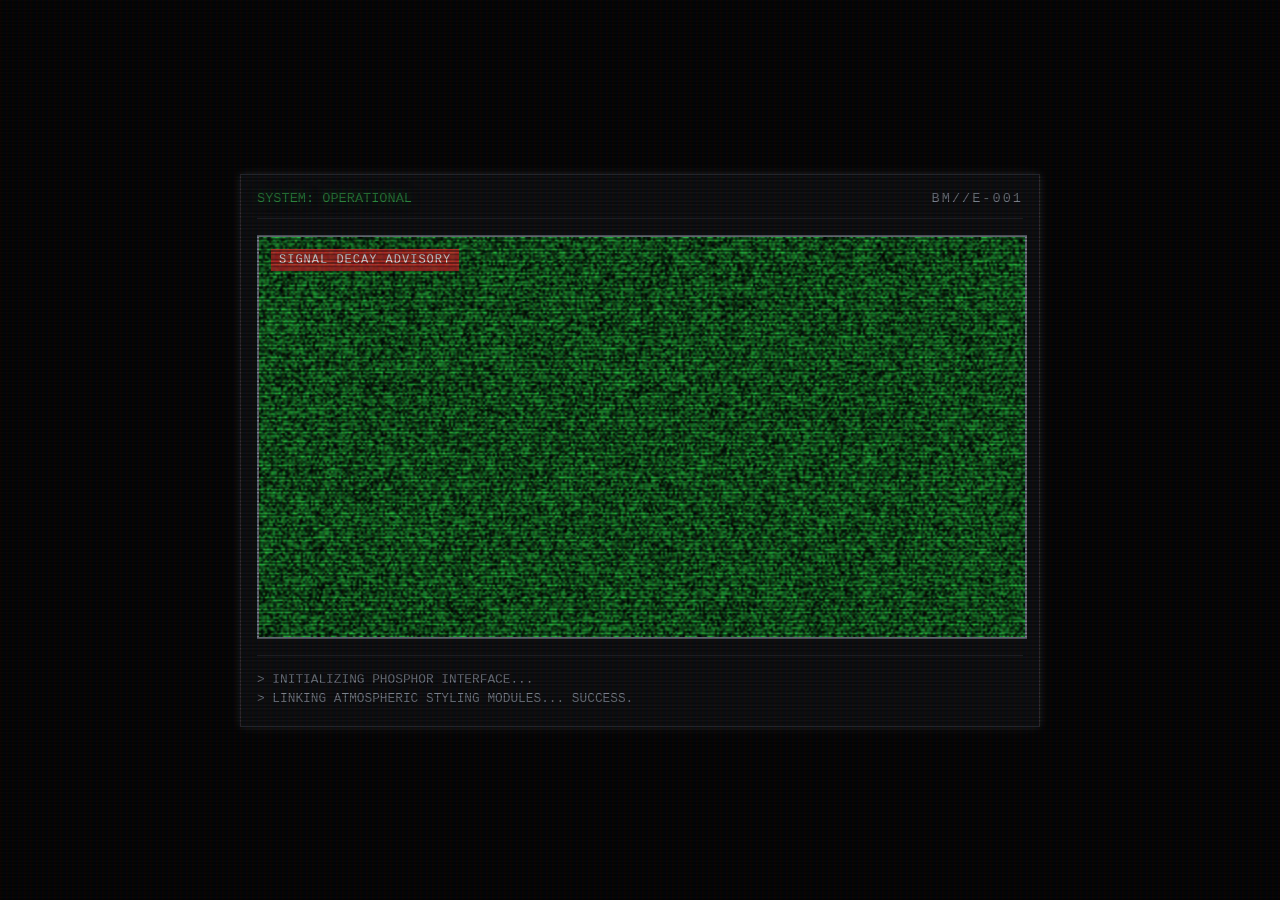
<file: browser-experiments/analog-noise-engine/index.html>
<!doctype html>
<html lang="en">
  <head>
    <meta charset="UTF-8" />
    <meta name="viewport" content="width=device-width, initial-scale=1.0" />
    <title>Black Monotype • Analog Noise Engine</title>
    <!-- Connect to your global master design tokens -->
    <link rel="stylesheet" href="../../atmospheric-styling/design-tokens.css" />
    <!-- Connect to this specific experiment's stylesheet -->
    <link rel="stylesheet" href="style.css" />
  </head>
  <body>
    <!-- The physical CRT overlay layer defined in your master tokens -->
    <div class="ambient-crt-layer"></div>

    <!-- Main Terminal Container Matrix -->
    <main class="terminal-container">
      <header class="terminal-header">
        <div class="status-indicator intact">SYSTEM: OPERATIONAL</div>
        <div class="branding-stamp">BM//E-001</div>
      </header>

      <!-- The canvas element where JavaScript will procedurally inject noise distortion -->
      <div class="viewport-frame">
        <canvas id="noiseCanvas"></canvas>
        <div class="static-readout">SIGNAL DECAY ADVISORY</div>
      </div>

      <footer class="terminal-footer">
        <p class="console-log">> INITIALIZING PHOSPHOR INTERFACE...</p>
        <p class="console-log">
          > LINKING ATMOSPHERIC STYLING MODULES... SUCCESS.
        </p>
      </footer>
    </main>

    <!-- Connect your logic script -->
    <script src="app.js"></script>
  </body>
</html>
</file>
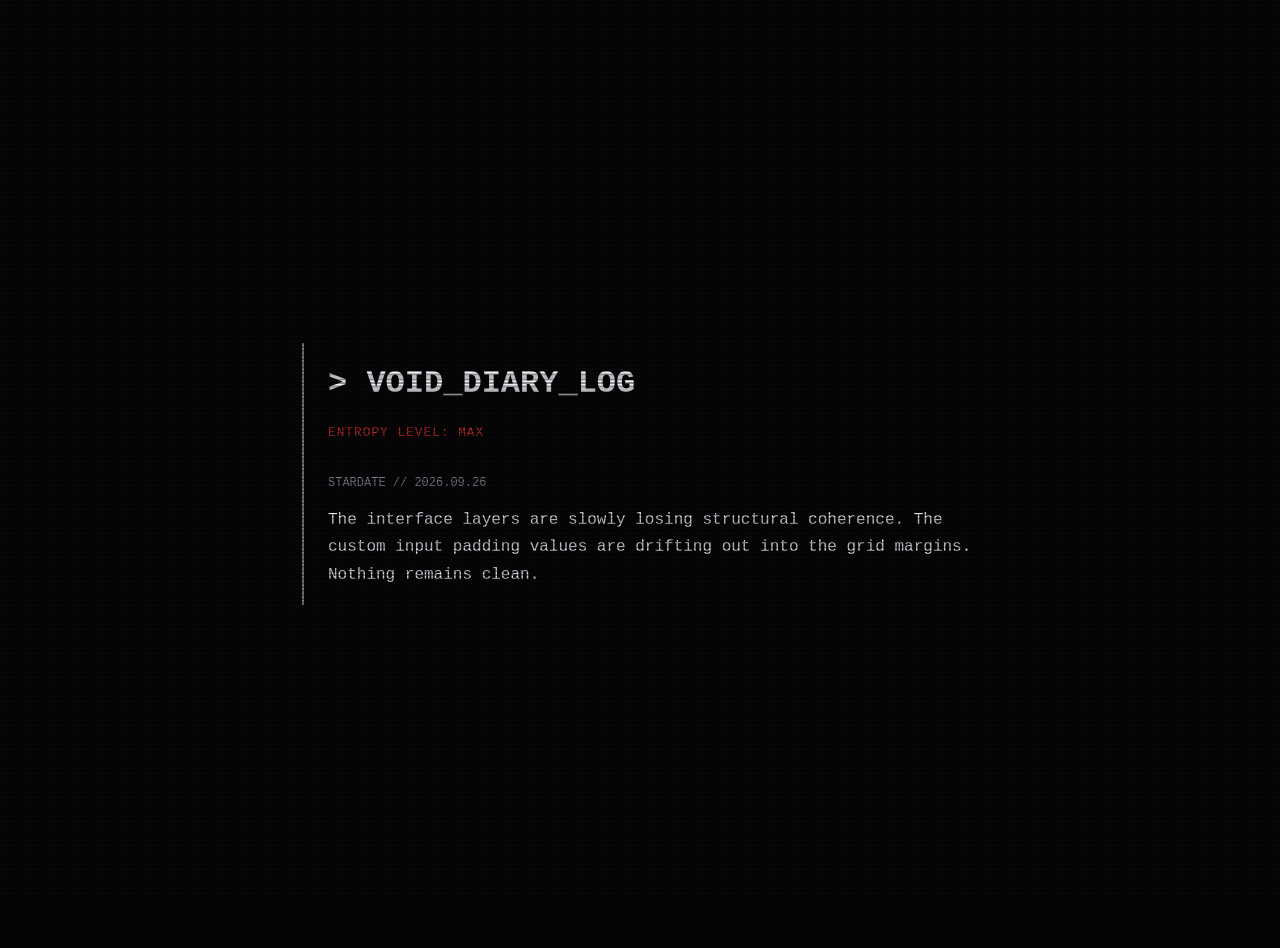
<file: browser-experiments/cosmic-decay-blog/index.html>
<!doctype html>
<html lang="en">
  <head>
    <meta charset="UTF-8" />
    <meta name="viewport" content="width=device-width, initial-scale=1.0" />
    <title>Black Monotype • Cosmic Decay Index</title>
    <link rel="stylesheet" href="../../atmospheric-styling/design-tokens.css" />
    <link rel="stylesheet" href="style.css" />
  </head>
  <body>
    <div class="ambient-crt-layer"></div>
    <main class="decay-frame">
      <header class="blog-header">
        <h1 class="lens-aberration">> VOID_DIARY_LOG</h1>
        <span class="entropy-index">ENTROPY LEVEL: MAX</span>
      </header>
      <article class="decay-post">
        <time class="post-meta">STARDATE // 2026.09.26</time>
        <p class="post-body">
          The interface layers are slowly losing structural coherence. The
          custom input padding values are drifting out into the grid margins.
          Nothing remains clean.
        </p>
      </article>
    </main>
  </body>
</html>
</file>
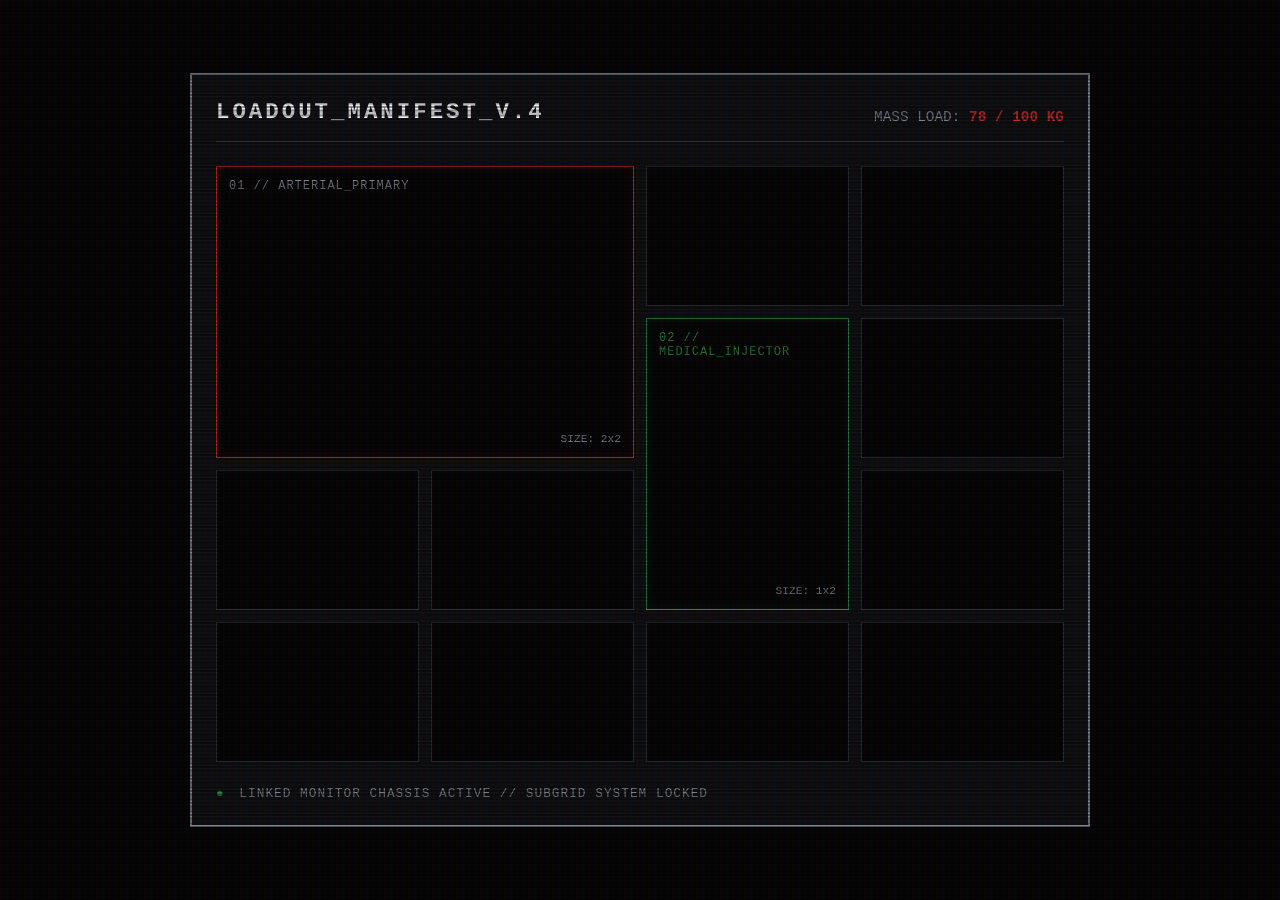
<file: browser-experiments/tactile-inventory/index.html>
<!doctype html>
<html lang="en">
  <head>
    <meta charset="UTF-8" />
    <meta name="viewport" content="width=device-width, initial-scale=1.0" />
    <title>Black Monotype • Tactile Inventory Matrix</title>
    <!-- Connect to global master design tokens -->
    <link rel="stylesheet" href="../../atmospheric-styling/design-tokens.css" />
    <!-- Connect to local layout styling sheet -->
    <link rel="stylesheet" href="style.css" />
  </head>
  <body>
    <!-- Ambient CRT scanning overlay mesh -->
    <div class="ambient-crt-layer"></div>

    <div class="inventory-workspace">
      <header class="inventory-banner">
        <h1 class="matrix-title">LOADOUT_MANIFEST_V.4</h1>
        <div class="weight-status">
          MASS LOAD: <span class="stress-text">78 / 100 KG</span>
        </div>
      </header>

      <!-- Master Monolithic Grid System Container -->
      <main class="grid-matrix">
        <!-- Grid Core Cells -->
        <div class="grid-cell item-active" data-slots="4">
          <div class="item-meta">01 // ARTERIAL_PRIMARY</div>
          <div class="item-graphic asset-weapon"></div>
          <div class="slot-footprint">SIZE: 2x2</div>
        </div>

        <div class="grid-cell cell-empty"></div>
        <div class="grid-cell cell-empty"></div>

        <div class="grid-cell item-active" data-slots="2">
          <div class="item-meta">02 // MEDICAL_INJECTOR</div>
          <div class="item-graphic asset-med"></div>
          <div class="slot-footprint">SIZE: 1x2</div>
        </div>

        <div class="grid-cell cell-empty"></div>
        <div class="grid-cell cell-empty"></div>
        <div class="grid-cell cell-empty"></div>
        <div class="grid-cell cell-empty"></div>
        <div class="grid-cell cell-empty"></div>
        <div class="grid-cell cell-empty"></div>
        <div class="grid-cell cell-empty"></div>
        <div class="grid-cell cell-empty"></div>
      </main>

      <footer class="matrix-status">
        <span class="pulse-indicator">●</span> LINKED MONITOR CHASSIS ACTIVE //
        SUBGRID SYSTEM LOCKED
      </footer>
    </div>
  </body>
</html>
</file>
<file: atmospheric-styling/design-tokens.css>
/* 
  📡 BLACK MONOTYPE • CORE DESIGN TOKENS
  Atmospheric Weight • Visceral Tension • Tactile Dread
*/

:root {
  /* --- PALETTE MATRIX --- */
  --void-absolute: #050505; /* Pure ink abyss for backgrounds */
  --void-surface: #0f1012; /* Low-light UI surface plates */
  --void-elevated: #16181c; /* Containers catching minimal light */

  --monochrome-bright: #f4f6f9; /* Stark, cold text illumination */
  --monochrome-muted: #7d8590; /* Ghostly typography state */

  /* --- ACCENT EMISSIONS --- */
  --arterial-red: #c92a2a; /* Warning flags, critical errors, stress */
  --toxic-green: #2b8a3e; /* Phosphor emissions, terminal feedback */
  --ghost-white: #e9ecef; /* Unstable utility indicators */

  /* --- BORDERS & MISC --- */
  --brutal-border: 1px solid #2d3139;
  --brutal-border-heavy: 2px solid var(--monochrome-muted);

  /* --- EFFECTS & SCANLINES --- */
  --crt-glow: 0 0 8px rgba(244, 246, 249, 0.15);
  --phosphor-glow: 0 0 12px rgba(43, 138, 62, 0.6);
}

/* --- PROCEDURAL ATMOSPHERIC UTILITIES --- */

/* High-contrast dark room baseline text formatting */
body {
  background-color: var(--void-absolute);
  color: var(--monochrome-bright);
  font-family: "Courier New", Courier, monospace;
  margin: 0;
  padding: 0;
  overflow-x: hidden;
}

/* CRT Screen Flickering Emulation */
@keyframes crt-flicker {
  0% {
    opacity: 0.985;
    transform: scaleY(1);
  }
  50% {
    opacity: 0.96;
    transform: scaleY(1.002);
  }
  100% {
    opacity: 0.99;
    transform: scaleY(1);
  }
}

/* Horizontal Scanline Scrolling Effect */
@keyframes scanline-scroll {
  0% {
    transform: translateY(-100%);
  }
  100% {
    transform: translateY(100%);
  }
}

/* Structural Decay - Subtle Breathing UI Element State */
@keyframes structure-decay {
  0% {
    opacity: 0.4;
    filter: blur(0.5px);
  }
  50% {
    opacity: 0.25;
    filter: blur(1px);
  }
  100% {
    opacity: 0.4;
    filter: blur(0.5px);
  }
}

/* Apply this overlay to achieve physical CRT screen mesh properties */
.ambient-crt-layer {
  position: fixed;
  top: 0;
  left: 0;
  width: 100vw;
  height: 100vh;
  background:
    linear-gradient(rgba(18, 16, 16, 0) 50%, rgba(0, 0, 0, 0.25) 50%),
    linear-gradient(
      90deg,
      rgba(255, 0, 0, 0.06),
      rgba(0, 255, 0, 0.02),
      rgba(0, 0, 255, 0.06)
    );
  background-size:
    100% 4px,
    6px 100%;
  z-index: 9999;
  pointer-events: none;
  animation: crt-flicker 0.15s infinite;
}

.ambient-crt-layer::before {
  content: " ";
  display: block;
  position: absolute;
  top: 0;
  left: 0;
  bottom: 0;
  right: 0;
  background: linear-gradient(rgba(18, 16, 16, 0) 50%, rgba(0, 0, 0, 0.3) 50%);
  background-size: 100% 3px;
  animation: scanline-scroll 8s linear infinite;
  opacity: 0.7;
}
/* --- CHROMATIC ABERRATION LENS DISTORTION ELEMENTS --- */

@keyframes chromatic-shift {
  0% {
    text-shadow:
      1px 0 0 rgba(255, 0, 0, 0.5),
      -1px 0 0 rgba(0, 255, 255, 0.5),
      0 0 3px var(--monochrome-bright);
  }
  40% {
    text-shadow:
      1px 0 0 rgba(255, 0, 0, 0.5),
      -1px 0 0 rgba(0, 255, 255, 0.5),
      0 0 3px var(--monochrome-bright);
  }
  45% {
    text-shadow:
      3px 0.5px 0 rgba(255, 0, 0, 0.7),
      -2px -1px 0 rgba(0, 255, 255, 0.7),
      0 0 5px var(--monochrome-bright);
  }
  50% {
    text-shadow:
      -1px 1px 0 rgba(255, 0, 0, 0.6),
      2px 0 0 rgba(0, 255, 255, 0.6),
      0 0 2px var(--monochrome-bright);
  }
  55% {
    text-shadow:
      1px 0 0 rgba(255, 0, 0, 0.5),
      -1px 0 0 rgba(0, 255, 255, 0.5),
      0 0 3px var(--monochrome-bright);
  }
  100% {
    text-shadow:
      1px 0 0 rgba(255, 0, 0, 0.5),
      -1px 0 0 rgba(0, 255, 255, 0.5),
      0 0 3px var(--monochrome-bright);
  }
}

/* Apply this class to headers or warning indicators for an unstable lens effect */
.lens-aberration {
  animation: chromatic-shift 3s infinite;
  position: relative;
}
</file>
<file: browser-experiments/analog-noise-engine/style.css>
/* 
  📡 ANALOG NOISE ENGINE • LOCAL EXPERIMENTAL ADJUSTMENTS
  Scaffolding the Terminal Frame Matrix
*/

body {
  display: flex;
  justify-content: center;
  align-items: center;
  min-height: 100vh;
  padding: 20px;
  box-sizing: border-box;
}

/* Main Terminal Container Frame */
.terminal-container {
  width: 100%;
  max-width: 800px;
  background-color: var(--void-surface);
  border: var(--brutal-border);
  box-shadow: var(--crt-glow);
  padding: 16px;
  box-sizing: border-box;
}

/* Header Banner Layout */
.terminal-header {
  display: flex;
  justify-content: space-between;
  align-items: center;
  border-bottom: var(--brutal-border);
  padding-bottom: 12px;
  margin-bottom: 16px;
  font-size: 0.85rem;
}

.status-indicator.intact {
  color: var(--toxic-green);
  text-shadow: var(--phosphor-glow);
}

.branding-stamp {
  color: var(--monochrome-muted);
  letter-spacing: 2px;
}

/* Viewport Frame Box enclosing the Canvas */
.viewport-frame {
  position: relative;
  width: 100%;
  height: 400px;
  background-color: var(--void-absolute);
  border: var(--brutal-border-heavy);
  overflow: hidden;
  margin-bottom: 16px;
}

/* Force the canvas matrix element to scale cleanly to its parent wrapper */
#noiseCanvas {
  position: absolute;
  top: 0;
  left: 0;
  width: 100%;
  height: 100%;
  display: block;
}

/* Text floating directly over the distortion matrix layer */
.static-readout {
  position: absolute;
  top: 12px;
  left: 12px;
  background-color: rgba(201, 42, 42, 0.85); /* Semitransparent Arterial Red */
  color: var(--monochrome-bright);
  font-size: 0.75rem;
  padding: 4px 8px;
  letter-spacing: 1px;
  pointer-events: none;
}

/* Console Log Status Feed */
.terminal-footer {
  border-top: var(--brutal-border);
  padding-top: 12px;
}

.console-log {
  margin: 4px 0;
  font-size: 0.8rem;
  color: var(--monochrome-muted);
}
</file>
<file: browser-experiments/cosmic-decay-blog/style.css>
body {
  display: flex;
  justify-content: center;
  align-items: center;
  min-height: 100vh;
  padding: 24px;
}
.decay-frame {
  width: 100%;
  max-width: 650px;
  border-left: 2px solid var(--monochrome-muted);
  padding-left: 24px;
}
.blog-header {
  margin-bottom: 32px;
}
.entropy-index {
  font-size: 0.8rem;
  color: var(--arterial-red);
  letter-spacing: 1px;
}
.post-meta {
  font-size: 0.75rem;
  color: var(--monochrome-muted);
}
.post-body {
  line-height: 1.7;
  color: var(--ghost-white);
  animation: structure-decay 4s infinite ease-in-out;
}
</file>
<file: browser-experiments/tactile-inventory/style.css>
/* 
  📡 TACTILE INVENTORY GRID • LOCAL EXPERIMENTAL STYLESHEET
  Advanced CSS Grid System Framework • Immersive Spatial Looting
*/

body {
  display: flex;
  justify-content: center;
  align-items: center;
  min-height: 100vh;
  padding: 40px;
  box-sizing: border-box;
}

/* Master Centered Panel Framework */
.inventory-workspace {
  width: 100%;
  max-width: 900px;
  background-color: var(--void-surface);
  border: var(--brutal-border-heavy);
  padding: 24px;
  box-sizing: border-box;
}

.inventory-banner {
  display: flex;
  justify-content: space-between;
  align-items: flex-end;
  border-bottom: var(--brutal-border);
  padding-bottom: 16px;
  margin-bottom: 24px;
}

.matrix-title {
  font-size: 1.4rem;
  margin: 0;
  letter-spacing: 3px;
  font-weight: 900;
  color: var(--monochrome-bright);
}

.weight-status {
  font-size: 0.9rem;
  color: var(--monochrome-muted);
}

.stress-text {
  color: var(--arterial-red);
  font-weight: bold;
}

/* The Core Tactile Grid Matrix Layout */
.grid-matrix {
  display: grid;
  grid-template-columns: repeat(4, 1fr);
  grid-auto-rows: 140px;
  gap: 12px;
  margin-bottom: 24px;
}

/* Base Configuration for Individual Cells */
.grid-cell {
  background-color: var(--void-absolute);
  border: var(--brutal-border);
  position: relative;
  padding: 12px;
  box-sizing: border-box;
  display: flex;
  flex-direction: column;
  justify-content: space-between;
  transition: background-color 0.15s ease;
}

.cell-empty:hover {
  background-color: var(--void-elevated);
  border-color: var(--monochrome-muted);
}

/* Active Item Spans & Micro-data States */
.item-active {
  border: 1px solid var(--arterial-red);
  box-shadow: inset 0 0 10px rgba(201, 42, 42, 0.15);
}

/* Span the Primary Weapon item block into a 2x2 container block space */
.grid-cell[data-slots="4"] {
  grid-column: span 2;
  grid-row: span 2;
}

/* Span the Medical kit block vertically across 1x2 cell nodes */
.grid-cell[data-slots="2"] {
  grid-row: span 2;
  border-color: var(--toxic-green);
  box-shadow: inset 0 0 10px rgba(43, 138, 62, 0.15);
}

.item-meta {
  font-size: 0.75rem;
  letter-spacing: 1px;
  color: var(--monochrome-muted);
}

.grid-cell[data-slots="2"] .item-meta {
  color: var(--toxic-green);
}

.slot-footprint {
  font-size: 0.7rem;
  text-align: right;
  color: var(--monochrome-muted);
}

/* Visual Environment Footer Layout */
.matrix-status {
  font-size: 0.8rem;
  color: var(--monochrome-muted);
  letter-spacing: 1px;
}

.pulse-indicator {
  color: var(--toxic-green);
  animation: structure-decay 2s infinite ease-in-out;
  display: inline-block;
  margin-right: 6px;
}
</file>
